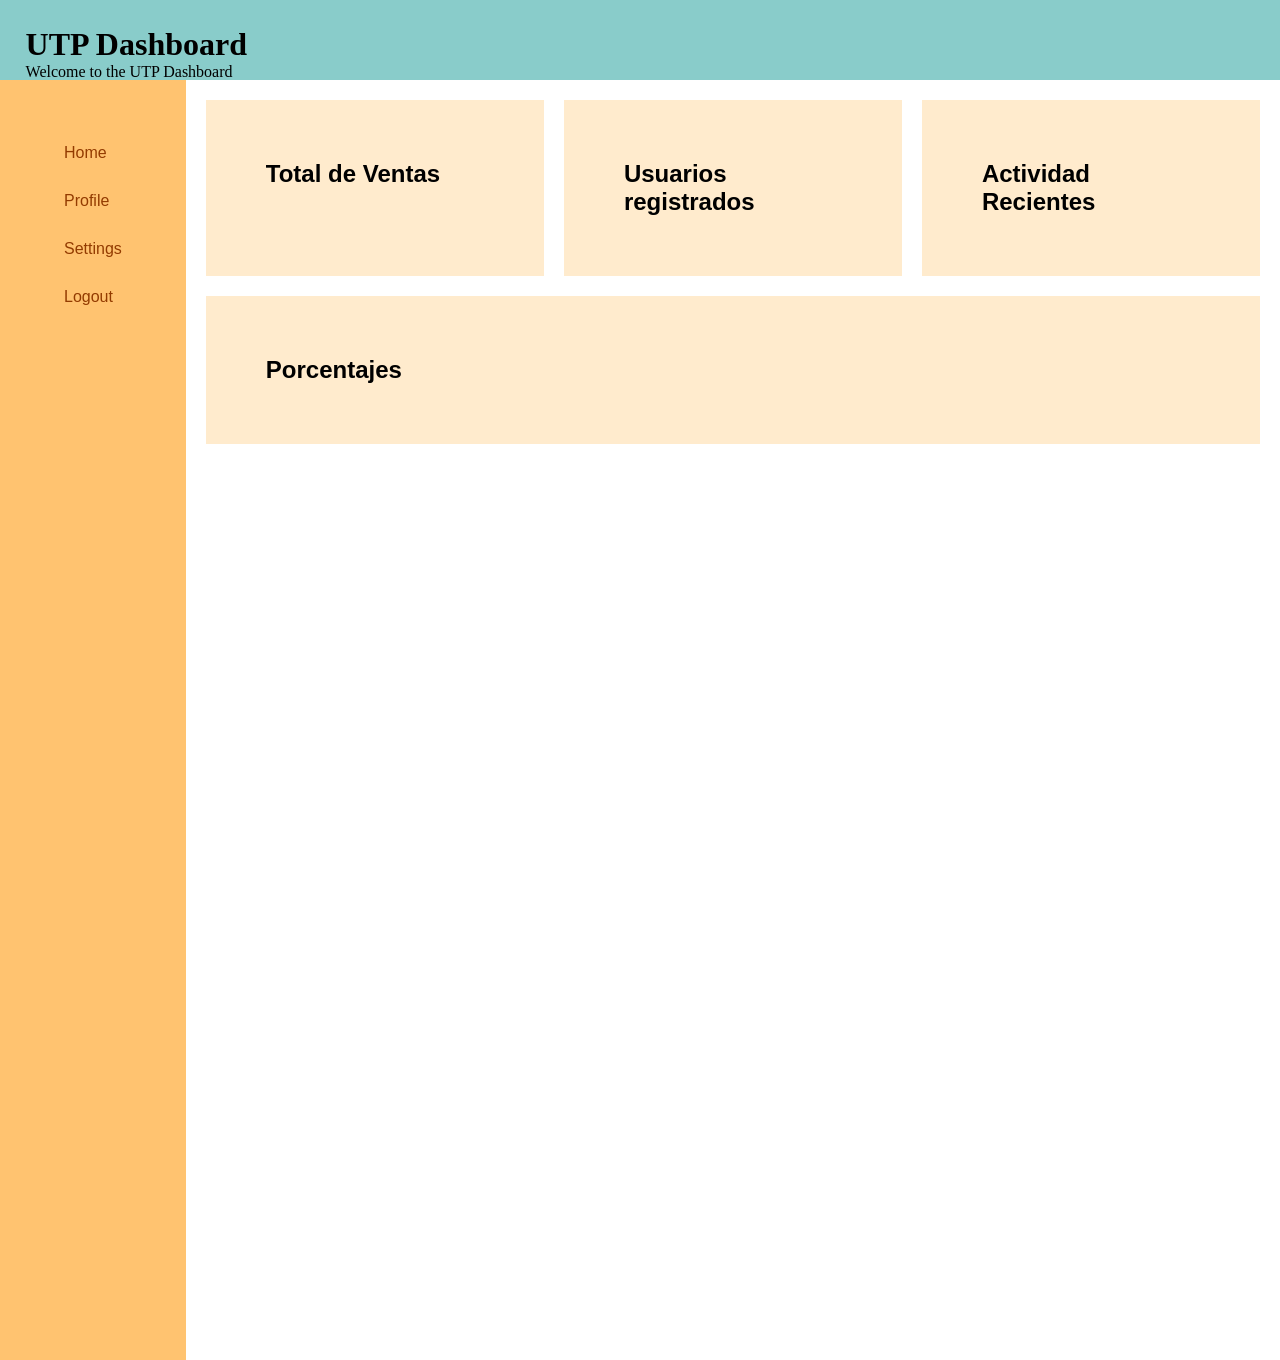
<file: html/index.html>
<!DOCTYPE html>
<html lang="en">

<head>
    <meta charset="UTF-8">
    <meta name="viewport" content="width=device-width, initial-scale=1.0">
    <link rel="stylesheet" href="/css2/style.css">
    <title>layout panel</title>
</head>

<body>
    <header>
        <h1>UTP Dashboard</h1>
        <p>Welcome to the UTP Dashboard</p>
    </header>
    <main>
        <aside class="menu">
            <nav>
                <ul>
                    <li><a href="#">Home</a></li>
                    <li><a href="#">Profile</a></li>
                    <li><a href="#">Settings</a></li>
                    <li><a href="#">Logout</a></li>
                </ul>
            </nav>
        </aside>
        <div class="contenido">
            <div id="container">
                <h2>Total de Ventas</h2>
            </div>
            <div id="container">
                <h2>Usuarios registrados</h2>
            </div>
            <div id="container">
                <h2>Actividad Recientes</h2>
            </div>
            <div id="container">
                <h2>Porcentajes</h2>
            </div>
        </div>
    </main>
</body>

</html>
</file>
<file: css2/style.css>
* {
    margin: 0;
    padding: 0;
    box-sizing: border-box;

}

body {
    display: flex;
    flex-direction: column;
}

header {
    background-color: rgb(137, 204, 202);
    padding: 2%;
    width: 100%;
    height: 80px;
    position: fixed;
    top: 0;
}

main {
    font-family: 'Trebuchet MS', 'Lucida Sans Unicode', 'Lucida Grande', 'Lucida Sans', Arial, sans-serif;
    margin-top: 80px;
    display: flex;
    flex-direction: column;

}

.menu {
    background-color: rgb(255, 195, 112);
    padding: 5%;

    a {
        text-decoration: none;
        color: rgb(147, 59, 0);
    }
}

.menu ul {
    display: flex;
    list-style: none;
    justify-content: space-around;
    gap: 30px;
}

.contenido {
    display: flex;
    flex-wrap: wrap;
    padding: 20px;
    gap: 20px;
}

#container {
    background-color: blanchedalmond;
    display: flex;
    padding: 60px;
    flex: 1 1 300px;
}

@media (min-width: 768px) {

    main {
        flex-direction: row;
        align-items: flex-start;
    }

    .menu ul {
        flex-direction: column;
    }

    .menu {
        display: block;
        height: 100vw;        
    }
}

@media (max-width: 768px) {
    .menu {
        position: absolute;
        left: -300vw;
    }
}
</file>
